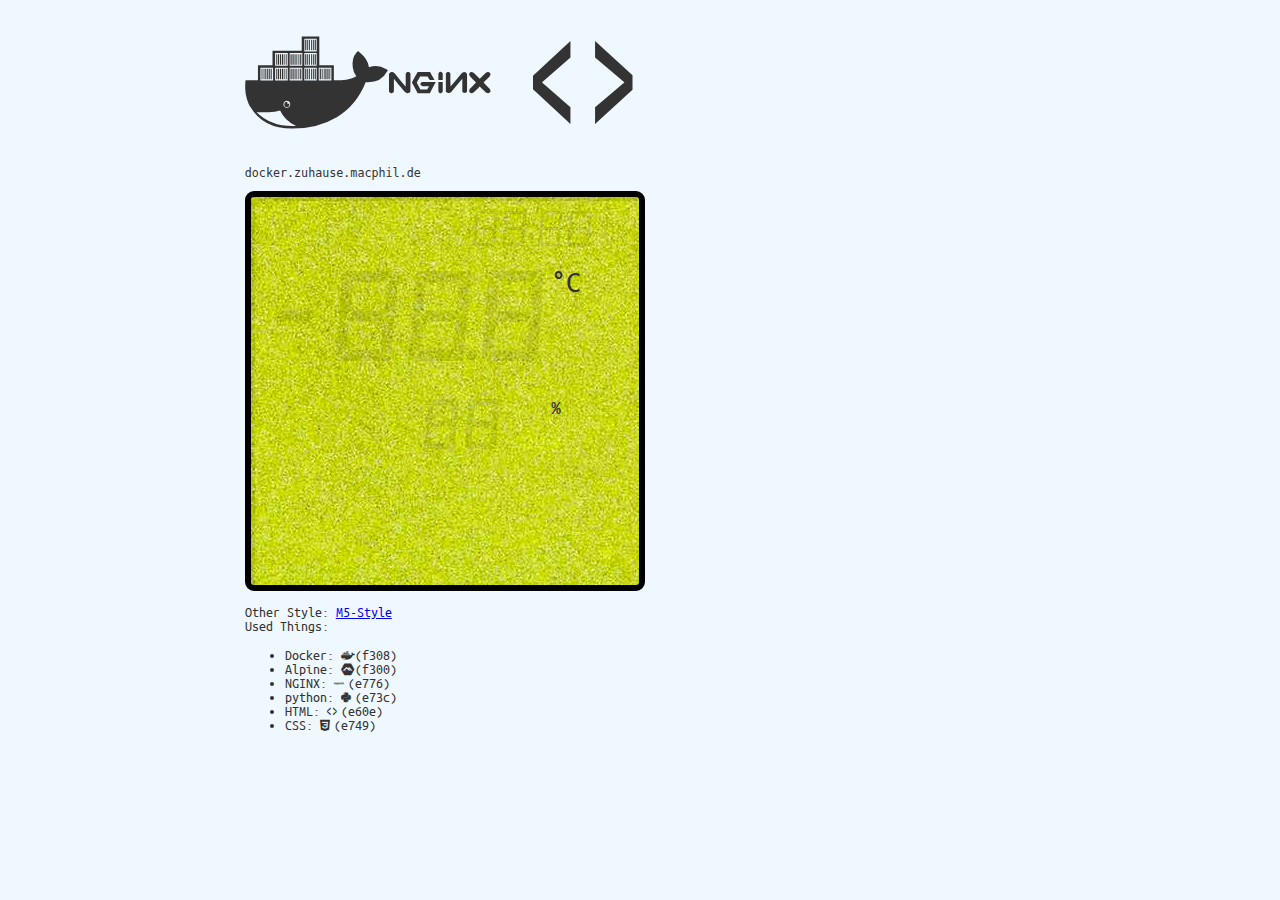
<file: src/index.html>
<!DOCTYPE html>
<html>
  <head>
    <meta charset="utf-8" />
    <title>Terrassen - Thermometer</title>
    <link rel="stylesheet" href="resources/zuhause.css" />
    <link rel="stylesheet" href="resources/thermometer.css" />
    <script src="resources/fetch.js"></script>
  </head>

  <body>
    <main>
      <div class="center">
        <span style="font-size: 10em">&#xf308; &#xe776; &#xe60e;</span>
        <pre>docker.zuhause.macphil.de<br /><i id="dyndns"></i></pre>
        <div class="Display-Frame">
          <span class="Display-Time-Background D7MI">88:88</span>
          <span class="Display-Time-Front D7MI" id="logTime"></span>
          <span class="Display-Temperature-Background D7MBI">-88.8</span>
          <span class="Display-Temperature-Front D7MBI" id="logTemp"></span>
          <span class="Display-Temperature-Unit">°C</span>
          <span class="Display-Humidity-Background D7MBI">88</span>
          <span class="Display-Humidity-Front D7MBI" id="logHum"></span>
          <span class="Display-Humidity-Unit">%</span>
        </div>
        <br />
        Other Style: <a href="index.m5.html">M5-Style</a>
        <br />
        Used Things:
        <ul>
          <li>Docker: &#xf308; (f308)</li>
          <li>Alpine: &#xf300; (f300)</li>
          <li>NGINX: &#xe776; (e776)</li>
          <li>python: &#xe73c; (e73c)</li>
          <li>HTML: &#xe60e; (e60e)</li>
          <li>CSS: &#xe749; (e749)</li>
        </ul>
      </div>
    </main>
    <footer id="footer">
      <ul class="copyright">
        <li>&copy; Philip</li>
      </ul>
    </footer>
  </body>
</html>
</file>
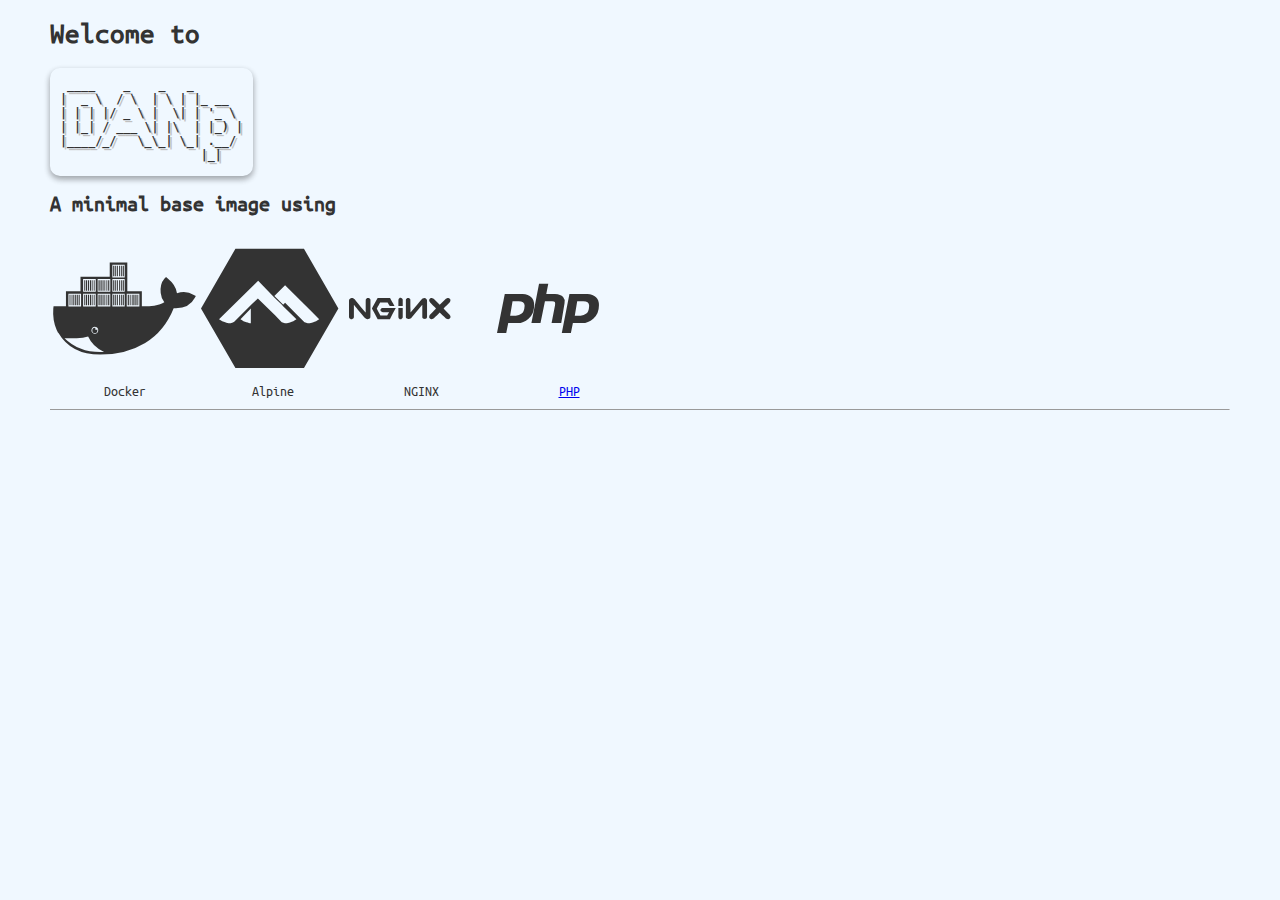
<file: app/public/index.html>
<!DOCTYPE html>
<html>
  <head>
    <meta charset="utf-8" />
    <title>DANp : Docker - Alpine - NGINX - php</title>
    <link rel="stylesheet" href="resources/danp.css" />
  </head>

  <body>
    <h1>Welcome to</h1>
    <pre id="figlet">
 ____    _    _   _
|  _ \  / \  | \ | |_ __
| | | |/ _ \ |  \| | '_ \
| |_| / ___ \| |\  | |_) |
|____/_/   \_\_| \_| .__/
                    |_|
    </pre>
    <h2>A minimal base image using</h2>
    <table>
      <tr>
        <td id="fa_docker">&#xf308;</td>
        <td id="fa_alpine">&#xf300;</td>
        <td id="fa_nginx">&#xe776;</td>
        <td id="fa_php">&#xe73d;</td>
      </tr>
      <tr>
        <td class="text">Docker</td>
        <td class="text">Alpine</td>
        <td class="text">NGINX</td>
        <td class="text"><a href="info.php">PHP</a></td>
      </tr>
    </table>
    <hr size="1px" />
  </body>
</html>
</file>
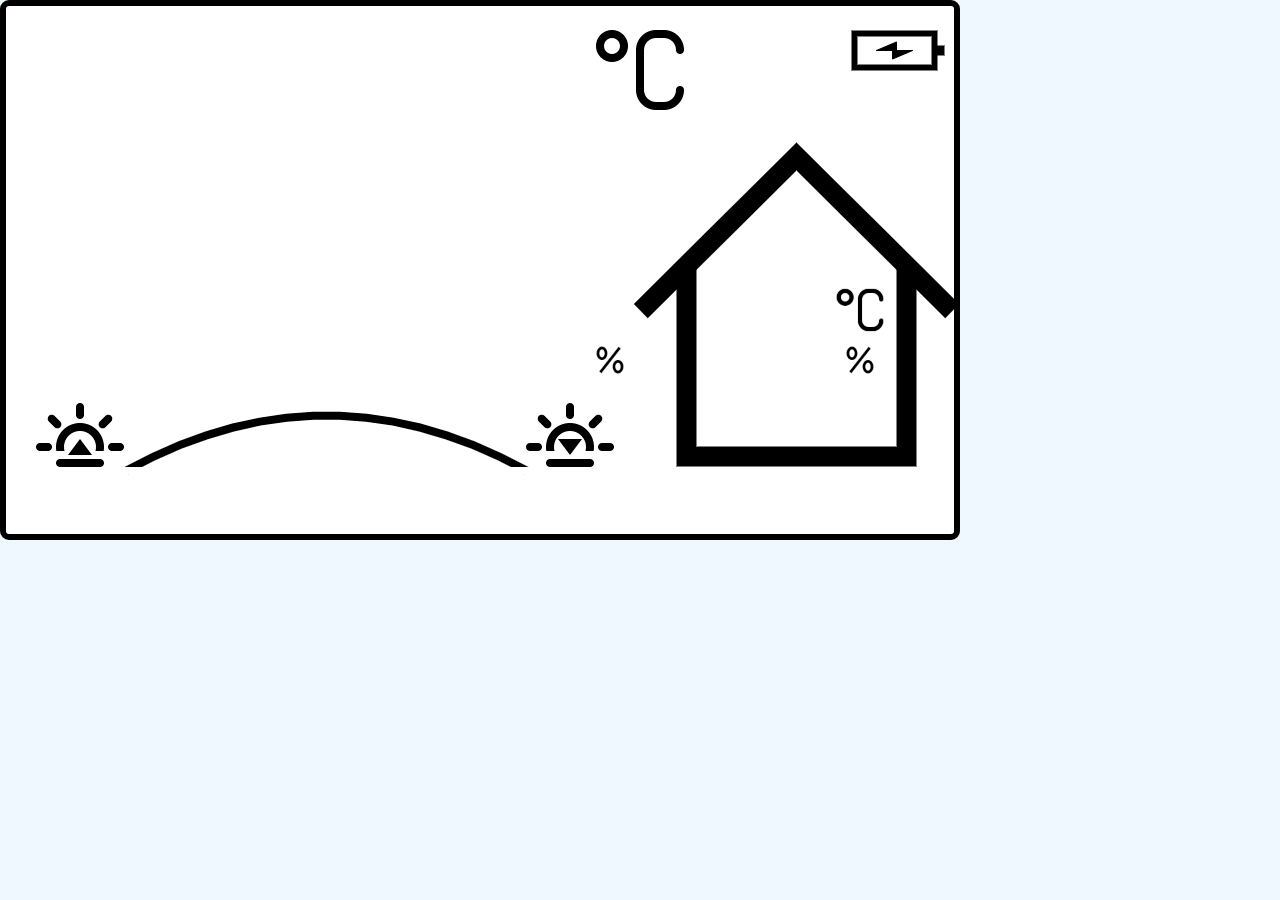
<file: src/index.m5.html>
<!DOCTYPE html>
<html>
  <head>
    <meta charset="utf-8" />
    <title>Terrassen - Thermometer</title>
    <link rel="stylesheet" href="resources/zuhause.css" />
    <link rel="stylesheet" href="resources/m5.css" />
    <script src="resources/fetch.js"></script>
  </head>

  <body>
    <main>
      <div class="Display-Frame">
        <span class="Display-Time-Front D7MI" id="logTime"></span>
        <span class="Display-Temperature-Front D7MBI" id="logTemp"></span>
        <span class="Display-Humidity-Front D7MBI" id="logHum"></span>
      </div>
    </main>
    <footer id="footer">
      <ul class="copyright">
        <li>&copy; Philip</li>
      </ul>
    </footer>
  </body>
</html>
</file>
<file: src/resources/zuhause.css>
@font-face {
  font-family: "Ubuntu";
  src: url("UbuntuMonoNerdFontComplete.ttf") format("woff");
}

body {
  padding: 0;
  font-size: 0.9em;
  font-family: "Ubuntu";

  margin: 10px auto;
  color: #333333;
  background-color: aliceblue;
}

html {
  box-sizing: border-box;
}

*,
::before,
::after {
  box-sizing: inherit;
}

.center {
  margin-left: 2em;
}

.picture {
  border: 0px;
  border-radius: 1em;
  box-shadow: 0.75em 0.75em 1em 0em rgba(0, 0, 0, 0.55);
  margin-bottom: 1em;
}

header,
nav,
nav a,
article,
section,
aside,
footer {
  border-radius: 0.5em;
  border: 1px solid;
  padding: 10px;
}

header {
  background: #f1f3f4;
  border-color: #d5d5d5;
}

nav {
  font-size: 0.91em;
  padding: 0;
  background: #fffbf0;
  border-color: #e7c157;
}

nav th {
  text-align: left;
}

section {
  background: #f1f3f4;
  border-color: slateblue;
}

article {
  background: #ffede0;
  border-color: #df6c20;
}

aside {
  background: #ebf5d7;
  border-color: #8db243;
}

footer {
  background: #e4ebf2;
  border-color: #8a9da8;
  visibility: hidden;
}

footer p {
  float: right;
  margin: 0;
}

@media (min-width: 32em) {
  nav {
    float: left;
    width: 15em;
  }
  main {
    margin-left: 15em;
  }
}
</file>
<file: src/resources/thermometer.css>
@font-face {
  font-family: "D7MI";
  src: url("DSEG7Modern-Italic.woff") format("woff");
}

@font-face {
  font-family: "D7MBI";
  src: url("DSEG7Modern-BoldItalic.woff") format("woff");
}

@font-face {
  font-family: "D14MI";
  src: url("DSEG14Modern-Italic.woff") format("woff");
}
.D7MI {
  font-family: "D7MI";
}

.D7MBI {
  font-family: "D7MBI";
}

.D14MI {
  font-family: "D14MI";
}

.Display-Frame {
  position: relative;
  border: 6px solid #000;
  border-radius: 9px;
  height: 400px;
  width: 400px;
  background-image: url("textured-sand-paper-of-green-color.jpg");
  box-shadow: 4px 4px 1px 0px rgba(0, 0, 0, 0.1) inset;
}

.Display-Time-Background {
  z-index: 50;
  position: absolute;
  top: 13px;
  left: 220px;
  color: rgba(0, 0, 0, 0.1);
  font-size: 35px;
}

.Display-Time-Front {
  z-index: 100;
  position: absolute;
  top: 13px;
  left: 220px;
  font-size: 35px;
  text-shadow: 2px 2px rgba(0, 0, 0, 0.1);
}

.Display-Temperature-Background {
  z-index: 50;
  position: absolute;
  top: 70px;
  left: 6px;
  color: rgba(0, 0, 0, 0.08);
  font-size: 90px;
}

.Display-Temperature-Front {
  z-index: 100;
  position: absolute;
  top: 70px;
  left: 6px;
  font-size: 90px;
  text-shadow: 2px 2px rgba(0, 0, 0, 0.1);
}

.Display-Temperature-Unit {
  z-index: 101;
  position: absolute;
  top: 70px;
  left: 300px;
  font-size: 30px;
  text-shadow: 2px 2px rgba(0, 0, 0, 0.1);
}

.Display-Humidity-Background {
  z-index: 50;
  position: absolute;
  top: 200px;
  left: 170px;
  color: rgba(0, 0, 0, 0.08);
  font-size: 50px;
}

.Display-Humidity-Front {
  z-index: 100;
  position: absolute;
  top: 200px;
  left: 170px;
  font-size: 50px;
  text-shadow: 2px 2px rgba(0, 0, 0, 0.1);
}

.Display-Humidity-Unit {
  z-index: 101;
  position: absolute;
  top: 200px;
  left: 300px;
  font-size: 20px;
  text-shadow: 2px 2px rgba(0, 0, 0, 0.1);
}
</file>
<file: app/public/resources/danp.css>
@font-face {
  font-family: "Ubuntu";
  src: url("UbuntuMonoNerdFontComplete.ttf") format("woff");
}

body {
  font-size: 0.9em;
  font-family: "Ubuntu";

  margin: 10px 50px;
  color: #333333;
  background-color: aliceblue;
}

#figlet {
  box-shadow: rgba(0, 0, 0, 0.16) 0px 3px 6px, rgba(0, 0, 0, 0.23) 0px 3px 6px;
  width: fit-content;
  border-radius: 10px;
  padding: 10px 10px 0px 10px;
  font-weight: 900;
  text-shadow: 2px 2px silver;
}

td.text {
  text-align: center;
}

#fa_docker {
  font-size: 10em;
  width: 1em;
}
#fa_alpine {
  font-size: 10em;
  width: 1em;
}
#fa_nginx {
  font-size: 10em;
  width: 1em;
}
#fa_php {
  font-size: 10em;
  width: 1em;
}
</file>
<file: src/resources/m5.css>
@font-face {
  font-family: "D7MI";
  src: url("DSEG7Modern-Italic.woff") format("woff");
}

@font-face {
  font-family: "D7MBI";
  src: url("DSEG7Modern-BoldItalic.woff") format("woff");
}

@font-face {
  font-family: "D14MI";
  src: url("DSEG14Modern-Italic.woff") format("woff");
}
.D7MI {
  font-family: "D7MI";
}

.D7MBI {
  font-family: "D7MBI";
}

.D14MI {
  font-family: "D14MI";
}

.Display-Frame {
  color: black;
  position: absolute;
  left: 0;
  top: 0;
  border: 6px solid #000;
  border-radius: 9px;
  height: 540px;
  width: 960px;
  background-image: url("m5.background.png");
}

.Display-Time-Background {
  color: black;
  z-index: 50;
  position: absolute;
  top: 13px;
  left: 220px;
  color: rgba(0, 0, 0);
  font-size: 35px;
}

.Display-Time-Front {
  color: black;
  z-index: 100;
  position: absolute;
  bottom: 50px;
  left: 270px;
  font-size: 35px;
}

.Display-Temperature-Front {
  color: black;
  z-index: 100;
  position: absolute;
  top: 50px;
  margin-left: -150px;
  font-size: 230px;
}

.Display-Humidity-Front {
  color: black;
  z-index: 100;
  position: absolute;
  top: 320px;
  left: 450px;
  font-size: 50px;
}
</file>
